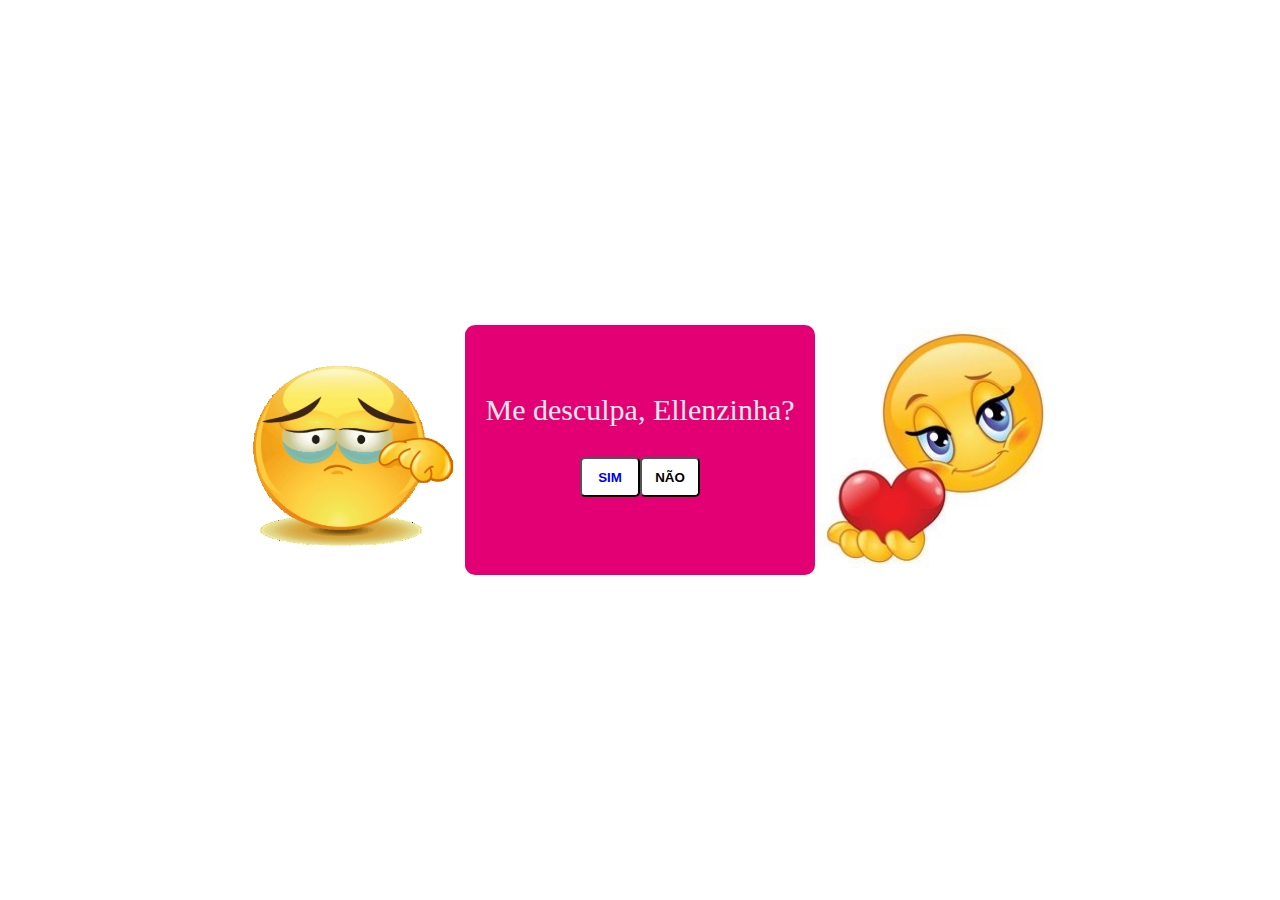
<file: Pedido de Desculpas/index.html>
<!DOCTYPE html>
<html lang="pt-br">

<head>
    <link rel="stylesheet" href="css/style.css">
    <meta charset="UTF-8">
    <meta name="viewport" content="width=device-width, initial-scale=1.0">
    <title>Pedido de Desculpas</title>
</head>

<body>
    <div class="container">
    <div #id="chorando">
    <img src="imgs/picmix.com_1776750.gif" alt="" width="240" height="240">
    </div>

    <div class="box">
        <p>Me desculpa, Ellenzinha? </p>
        <div class="buttons-container">
            <button id="yes">
                <a href="https://photos.app.goo.gl/gUe6VYshTJWtfRBh8">SIM</a>
            </button>
            <button id="no">NÃO</button>
        </div>
    </div>

    <div #id="apaixonado"> 
        <img src="imgs/emoji_apaixonado.jpg" alt="Emoji Apaixonado" width="240" height="240">
    </div>
    
</div>
</body>
</html>

<script>
    let button = document.getElementById('no');
    let height = window.innerHeight - 50;
    let width = window.innerWidth - 50;

    button.addEventListener('mouseover', function () {
        button.style.position = "absolute";
        button.style.top = Math.random() * height + "px";
        button.style.left = Math.random() * width + "px";
    })
</script>
</html>
</file>
<file: Pedido de Desculpas/css/style.css>
body {
  margin: 0;
  height: 100vh;
  display: flex;
  justify-content: center;
  align-items: center;
}

.container {
  display: flex;
  align-items: center;
}

#apaixonado {
  display: flex;
  justify-content: flex-start;
  margin-right: 20px;
}

.box {
  font-size: 30px;
  color: #ebe8e8;
  height: 250px;
  width: 350px;
  border-radius: 10px;
  background: #e30075;
  display: flex;
  flex-direction: column;
  align-items: center;
  justify-content: center;
  margin-right: auto;
  margin-right: auto;
}

.buttons-container {
  display: flex;
  justify-content: space-around;
  height: 80px;
  width: 250;
  color: black;
}

button {
  height: 40px;
  width: 60px;
  background: white;
  border-radius: 5px;
  color: black;
  font-weight: 700;
}

a {
  text-decoration: none;
}

#no,
#yes {
  color: black;
}
</file>
